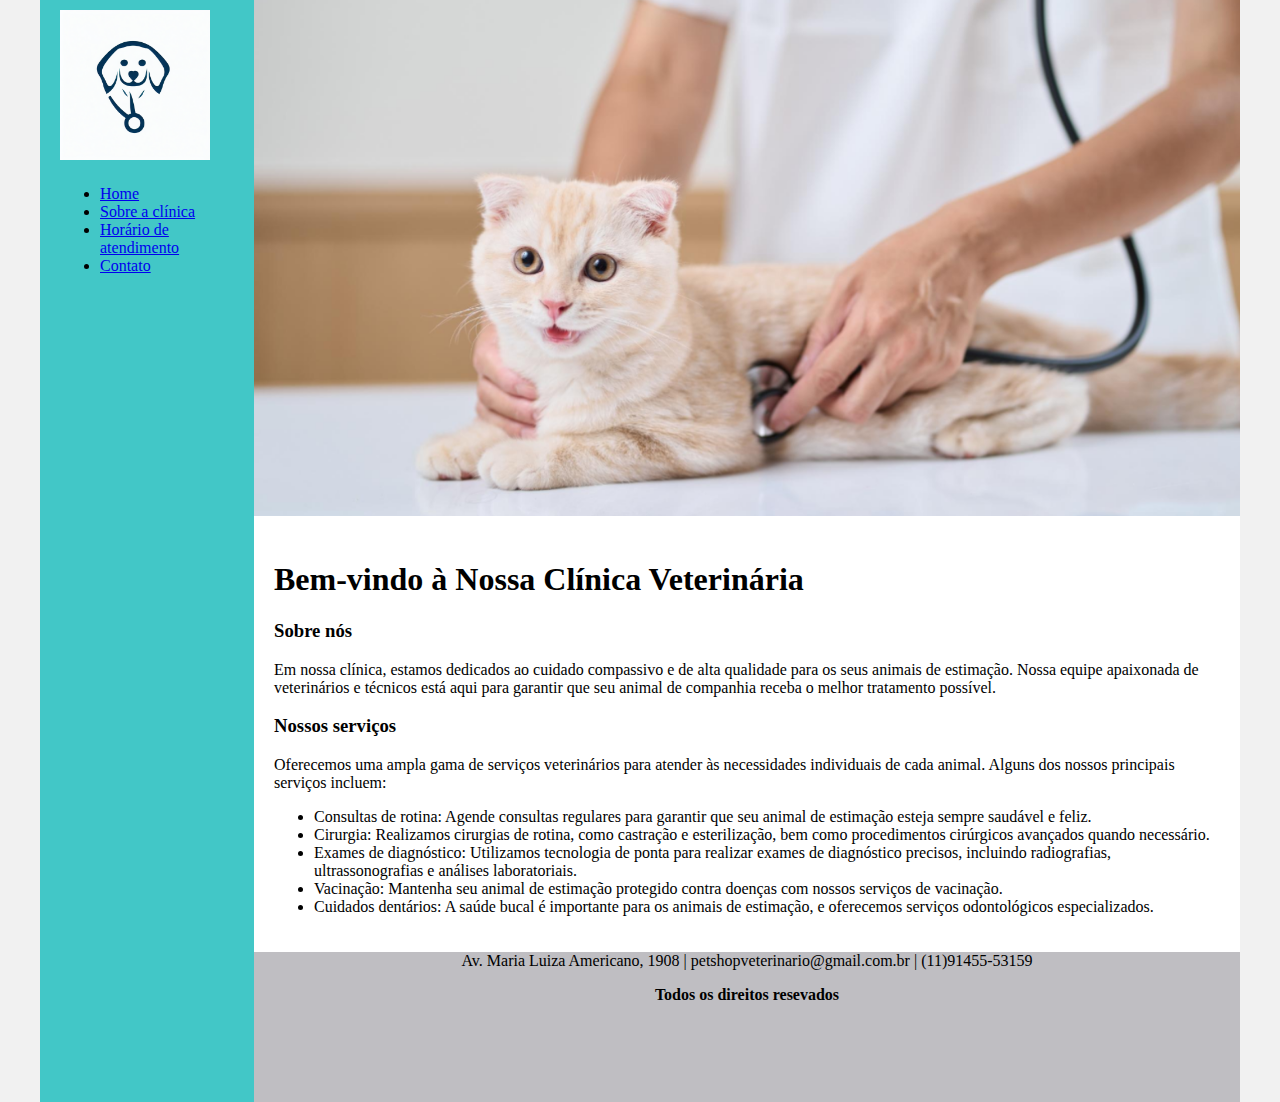
<file: index.html>
<!DOCTYPE html>
<html lang="en">
<head>
    <meta charset="UTF-8">
    <meta http-equiv="X-UA-Compatible" content="IE=edge">
    <meta name="viewport" content="width=device-width, initial-scale=1.0">
    <title>Primeira página HTML</title>
    <link rel="stylesheet" href="estilo.css">
</head>
<body>
    <div class="wrapper">
        <div class="menu">
            <!-- MENU -->
            <div #imagem>
                <img src="imagens\logo.png" alt="" width="150px">
            </div>
            <h1></h1>
            <ul>
                <li><a href="index.html">Home</a></li>
                <li><a href="sobre.html">Sobre a clínica</a></li>
                <li><a href="horario.html">Horário de atendimento</a></li>
                <li><a href="contato.html">Contato</a></li>
            </ul>
        </div>

        <div class="main">
            <div class="header">
                <img src="imagens\1.png" alt="" width="100%">
                <!-- HEADER -->
            </div>

            <div class="content">
                <h1>Bem-vindo à Nossa Clínica Veterinária</h1>
                <h3>Sobre nós</h3>
                <p>Em nossa clínica, estamos dedicados ao cuidado compassivo e de alta qualidade para os seus animais de estimação. 
                    Nossa equipe apaixonada de veterinários e técnicos está aqui para garantir que seu animal de companhia receba o melhor tratamento possível.</p>
                
                <h3>Nossos serviços</h3>
                <p>Oferecemos uma ampla gama de serviços veterinários para atender às necessidades individuais de cada animal. Alguns dos nossos principais serviços incluem:</p>
                <table>
                    <ul>
                        <li>Consultas de rotina: Agende consultas regulares para garantir que seu animal de estimação esteja sempre saudável e feliz.</li>
                        <li>Cirurgia: Realizamos cirurgias de rotina, como castração e esterilização, bem como procedimentos cirúrgicos avançados quando necessário.</li>
                        <li>Exames de diagnóstico: Utilizamos tecnologia de ponta para realizar exames de diagnóstico precisos, incluindo radiografias, ultrassonografias e análises laboratoriais.</li>
                        <li>Vacinação: Mantenha seu animal de estimação protegido contra doenças com nossos serviços de vacinação.</li>
                        <li>Cuidados dentários: A saúde bucal é importante para os animais de estimação, e oferecemos serviços odontológicos especializados.</li>
                    </ul>
                </table>
                <!-- CONTEUDO -->
            </div>

            <div class="footer">
                <footer>Av. Maria Luiza Americano, 1908 |
                        petshopveterinario@gmail.com.br | 
                        (11)91455-53159</footer>
                <p><strong>Todos os direitos resevados</strong></p>
                <!-- RODAPE -->
            </div>
        </div>
    </div>
</body>
</html>
</file>
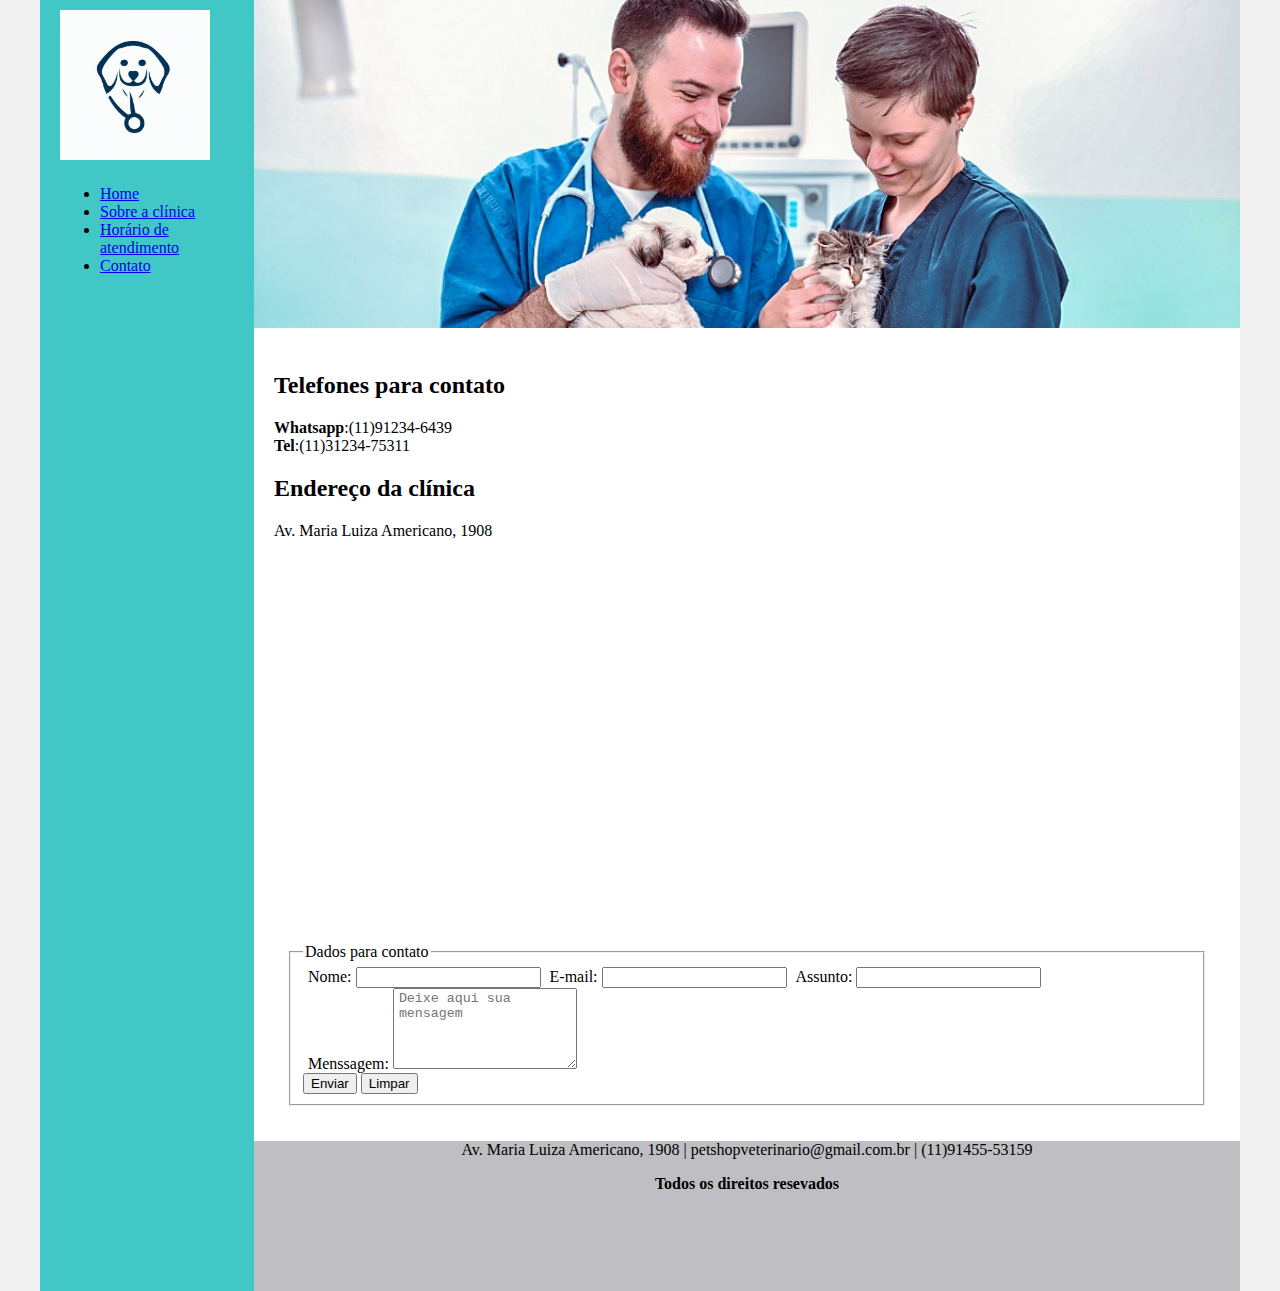
<file: contato.html>
<!DOCTYPE html>
<html lang="en">
<head>
    <meta charset="UTF-8">
    <meta http-equiv="X-UA-Compatible" content="IE=edge">
    <meta name="viewport" content="width=device-width, initial-scale=1.0">
    <title>Primeira página HTML</title>
    <link rel="stylesheet" href="estilo.css">

    <style>
        label, textarea {
            padding-left: 5px;
        }
        fieldset {
            margin: 15px;
        }
    </style>
</head>
<body>
    <div class="wrapper">
        <div class="menu">
            <!-- MENU -->
            <div #imagem>
                <img src="imagens\logo.png" alt="" width="150px">
            </div>
            <h1></h1>
            <ul>
                <li><a href="index.html">Home</a></li>
                <li><a href="sobre.html">Sobre a clínica</a></li>
                <li><a href="horario.html">Horário de atendimento</a></li>
                <li><a href="contato.html">Contato</a></li>
            </ul>
        </div>

        <div class="main">
            <div class="header">
                <img src="imagens\4.jpg" alt="" width="100%">
                <!-- HEADER -->
            </div>

            <div class="content">
                <h2>Telefones para contato</h2>
                <p><strong>Whatsapp</strong>:(11)91234-6439<br>
                <strong>Tel</strong>:(11)31234-75311</p>

                <h2>Endereço da clínica</h2>
                <p>Av. Maria Luiza Americano, 1908</p>

                <iframe src="https://www.google.com/maps/embed?pb=!1m18!1m12!1m3!1d3657.087561928616!2d-46.47702068826293!3d-23.565298478708737!2m3
                !1f0!2f0!3f0!3m2!1i1024!2i768!4f13.1!3m3!1m2!1s0x94ce66fe947d962d%3A0x42941ff397fa817c!2sAv.%20Maria%20Luiza%20Americano%2C%201908-1996%20-
                %20Cidade%20L%C3%ADder%2C%20S%C3%A3o%20Paulo%20-%20SP%2C%2008275-000!5e0!3m2!1spt-BR!2sbr!4v1696939536173!5m2!1spt-BR!2sbr" width="500" 
                height="350" style="border:0;" allowfullscreen="" loading="lazy" referrerpolicy="no-referrer-when-downgrade"></iframe>
                <br><br>
                <!-- Formulario -->
                <form>
                    <fieldset>
                        <legend>Dados para contato</legend>
                        <label for="nome">Nome: </label><input type="text">
                        <label for="email">E-mail: </label><input type="email"> 
                        <label for="assunto">Assunto: </label><input type="text"> <br>
                        <label for="menssagem">Menssagem: </label><textarea name="menssagem" id="" cols="20" rows="5" placeholder="Deixe aqui sua mensagem"></textarea> <br>
                        <button>Enviar</button> <button type="reset">Limpar</button>
                    </fieldset>
                </form>
                <!-- CONTEUDO -->
            </div>

            <div class="footer">
                <footer>Av. Maria Luiza Americano, 1908 |
                        petshopveterinario@gmail.com.br | 
                        (11)91455-53159</footer>
                <p><strong>Todos os direitos resevados</strong></p>
                <!-- RODAPE -->
            </div>
        </div>
    </div>
</body>
</html>
</file>
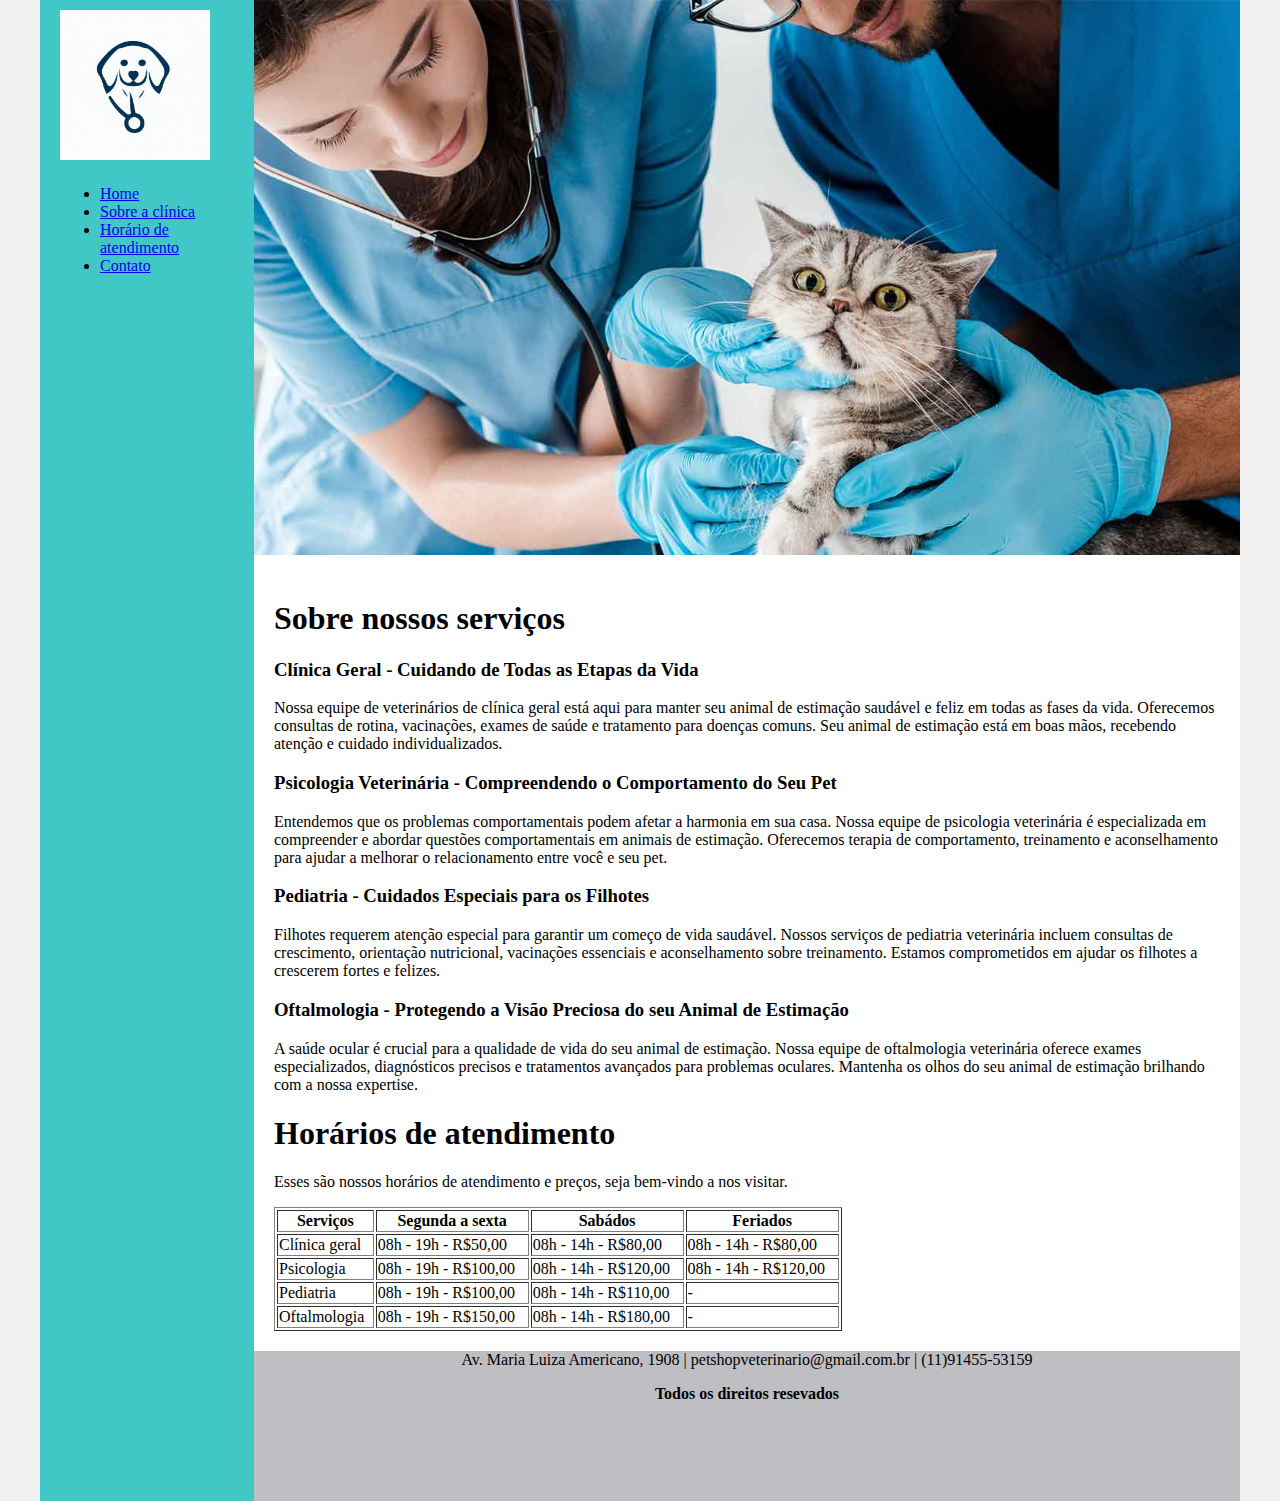
<file: horario.html>
<!DOCTYPE html>
<html lang="en">
<head>
    <meta charset="UTF-8">
    <meta http-equiv="X-UA-Compatible" content="IE=edge">
    <meta name="viewport" content="width=device-width, initial-scale=1.0">
    <title>Primeira página HTML</title>
    <link rel="stylesheet" href="estilo.css">
</head>
<body>
    <div class="wrapper">
        <div class="menu">
            <!-- MENU -->
            <div #imagem>
                <img src="imagens\logo.png" alt="" width="150px">
            </div>
            <h1></h1>
            <ul>
                <li><a href="index.html">Home</a></li>
                <li><a href="sobre.html">Sobre a clínica</a></li>
                <li><a href="horario.html">Horário de atendimento</a></li>
                <li><a href="contato.html">Contato</a></li>
            </ul>
        </div>

        <div class="main">
            <div class="header">
                <img src="imagens\3.jpg" alt="" width="100%">
                <!-- HEADER -->
            </div>

            <div class="content">
                <h1>Sobre nossos serviços</h1>
                <h3>Clínica Geral - Cuidando de Todas as Etapas da Vida</h3>
                <p>Nossa equipe de veterinários de clínica geral está aqui para manter seu animal de estimação saudável e feliz em todas as fases da vida. 
                Oferecemos consultas de rotina, vacinações, exames de saúde e tratamento para doenças comuns. Seu animal de estimação está em boas mãos, 
                recebendo atenção e cuidado individualizados.</p>

                <h3>Psicologia Veterinária - Compreendendo o Comportamento do Seu Pet</h3>
                <p>Entendemos que os problemas comportamentais podem afetar a harmonia em sua casa. Nossa equipe de psicologia veterinária é especializada 
                em compreender e abordar questões comportamentais em animais de estimação. Oferecemos terapia de comportamento, treinamento e aconselhamento 
                para ajudar a melhorar o relacionamento entre você e seu pet.</p>

                <h3>Pediatria - Cuidados Especiais para os Filhotes</h3>
                <p>Filhotes requerem atenção especial para garantir um começo de vida saudável. Nossos serviços de pediatria veterinária incluem consultas 
                de crescimento, orientação nutricional, vacinações essenciais e aconselhamento sobre treinamento. Estamos comprometidos em ajudar os 
                filhotes a crescerem fortes e felizes.</p>

                <h3>Oftalmologia - Protegendo a Visão Preciosa do seu Animal de Estimação</h3>
                <p>A saúde ocular é crucial para a qualidade de vida do seu animal de estimação. Nossa equipe de oftalmologia veterinária oferece exames 
                especializados, diagnósticos precisos e tratamentos avançados para problemas oculares. Mantenha os olhos do seu animal de estimação 
                brilhando com a nossa expertise.</p>

                <h1>Horários de atendimento</h1>
                <p>Esses são nossos horários de atendimento e preços, seja bem-vindo a nos visitar.</p>

                <table border="1" width="60%">
                    <thead>
                        <th>Serviços</th>
                        <th>Segunda a sexta</th>
                        <th>Sabádos</th>
                        <th>Feriados</th>
                    </thead>
                    <tr>
                        <td>Clínica geral</td>
                        <td>08h - 19h - R$50,00</td>
                        <td>08h - 14h - R$80,00</td>
                        <td>08h - 14h - R$80,00</td>
                    </tr>
                    <tr>
                        <td>Psicologia</td>
                        <td>08h - 19h - R$100,00</td>
                        <td>08h - 14h - R$120,00</td>
                        <td>08h - 14h - R$120,00</td>
                    </tr>
                    <tr>
                        <td>Pediatria</td>
                        <td>08h - 19h - R$100,00</td>
                        <td>08h - 14h - R$110,00</td>
                        <td>-</td>
                    </tr>
                    <tr>
                        <td>Oftalmologia</td>
                        <td>08h - 19h - R$150,00</td>
                        <td>08h - 14h - R$180,00</td>
                        <td>-</td>
                    </tr>
                </table>

                <!-- CONTEUDO -->
            </div>

            <div class="footer">
                <footer>Av. Maria Luiza Americano, 1908 |
                        petshopveterinario@gmail.com.br | 
                        (11)91455-53159</footer>
                <p><strong>Todos os direitos resevados</strong></p>
                <!-- RODAPE -->
            </div>
        </div>
    </div>
</body>
</html>
</file>
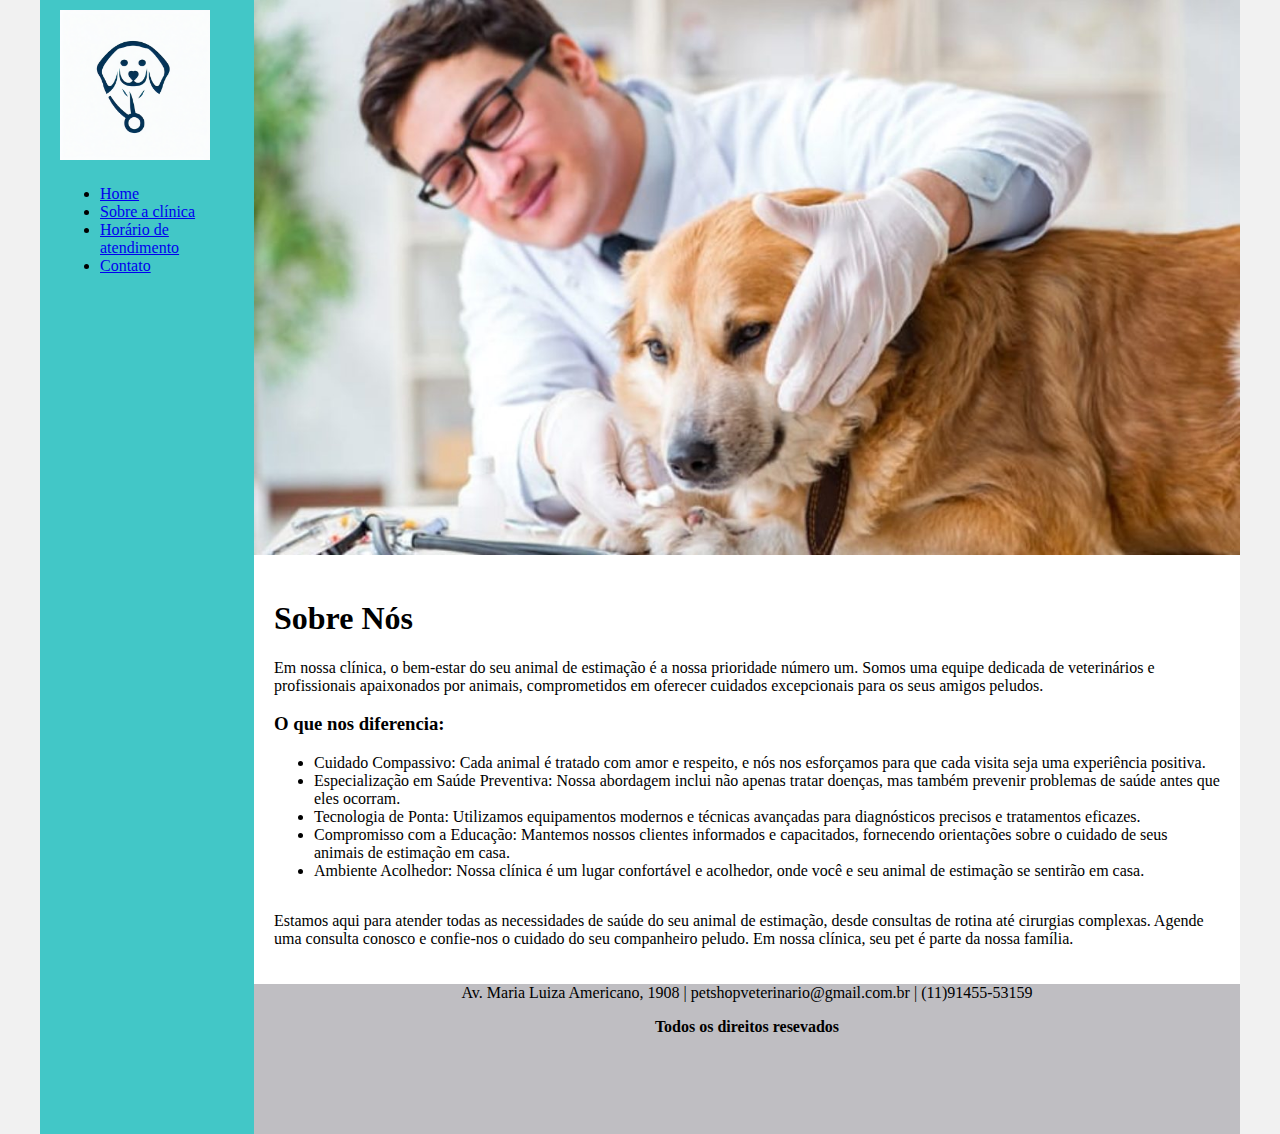
<file: sobre.html>
<!DOCTYPE html>
<html lang="en">
<head>
    <meta charset="UTF-8">
    <meta http-equiv="X-UA-Compatible" content="IE=edge">
    <meta name="viewport" content="width=device-width, initial-scale=1.0">
    <title>Primeira página HTML</title>
    <link rel="stylesheet" href="estilo.css">
</head>
<body>
    <div class="wrapper">
        <div class="menu">
            <!-- MENU -->
            <div #imagem>
                <img src="imagens\logo.png" alt="" width="150px">
            </div>
            <h1></h1>
            <ul>
                <li><a href="index.html">Home</a></li>
                <li><a href="sobre.html">Sobre a clínica</a></li>
                <li><a href="horario.html">Horário de atendimento</a></li>
                <li><a href="contato.html">Contato</a></li>
            </ul>
        </div>

        <div class="main">
            <div class="header">
                <img src="imagens\2.jpg" alt="" width="100%">
                <!-- HEADER -->
            </div>

            <div class="content">
                <h1>Sobre Nós</h1>
                    <p>
                    Em nossa clínica, o bem-estar do seu animal de estimação é a nossa prioridade número um. Somos uma equipe dedicada de veterinários e profissionais apaixonados por 
                    animais, comprometidos em oferecer cuidados excepcionais para os seus amigos peludos.   
                    </p>
                <h3>O que nos diferencia:</h3>
                    <table>
                        <ul>
                            <li>Cuidado Compassivo: Cada animal é tratado com amor e respeito, e nós nos esforçamos para que cada visita seja uma experiência positiva.</li>
                            <li>Especialização em Saúde Preventiva: Nossa abordagem inclui não apenas tratar doenças, mas também prevenir problemas de saúde antes que eles ocorram.</li>
                            <li>Tecnologia de Ponta: Utilizamos equipamentos modernos e técnicas avançadas para diagnósticos precisos e tratamentos eficazes.</li>
                            <li>Compromisso com a Educação: Mantemos nossos clientes informados e capacitados, fornecendo orientações sobre o cuidado de seus animais de estimação em casa.</li>
                            <li>Ambiente Acolhedor: Nossa clínica é um lugar confortável e acolhedor, onde você e seu animal de estimação se sentirão em casa.</li>
                        </ul>
                    </table>
                <p>
                    Estamos aqui para atender todas as necessidades de saúde do seu animal de estimação, desde consultas de rotina até cirurgias complexas. Agende uma consulta conosco e 
                    confie-nos o cuidado do seu companheiro peludo. Em nossa clínica, seu pet é parte da nossa família.
                </p>
                <!-- CONTEUDO -->
            </div>

            <div class="footer">
                <footer>Av. Maria Luiza Americano, 1908 |
                        petshopveterinario@gmail.com.br | 
                        (11)91455-53159</footer>
                <p><strong>Todos os direitos resevados</strong></p>
                <!-- RODAPE -->
            </div>
        </div>
    </div>
</body>
</html>
</file>
<file: estilo.css>
html, body {
    margin: 0;
}
body {
    background-color: #f1f1f1;
    display: flex;
    justify-content: center;
}

.wrapper {
    width: 1200px;
    display: flex;
    margin: 0 auto;
    background-color: aquamarine;
}
.main {
    display: flex;
    flex-flow: column;
    width: 85%;
}
.menu {
    width: 15%;
    background-color: rgb(66, 199, 199);
    padding: 10px 20px 0px;
}
.header {
    background-color: white;
    min-height: 150px;
}
.content {
    background-color: white;
    min-height: 300px;
    padding: 20px;
}
.footer {
    background-color: rgb(191, 190, 194);
    min-height: 150px;
    text-align: center;
}
</file>
